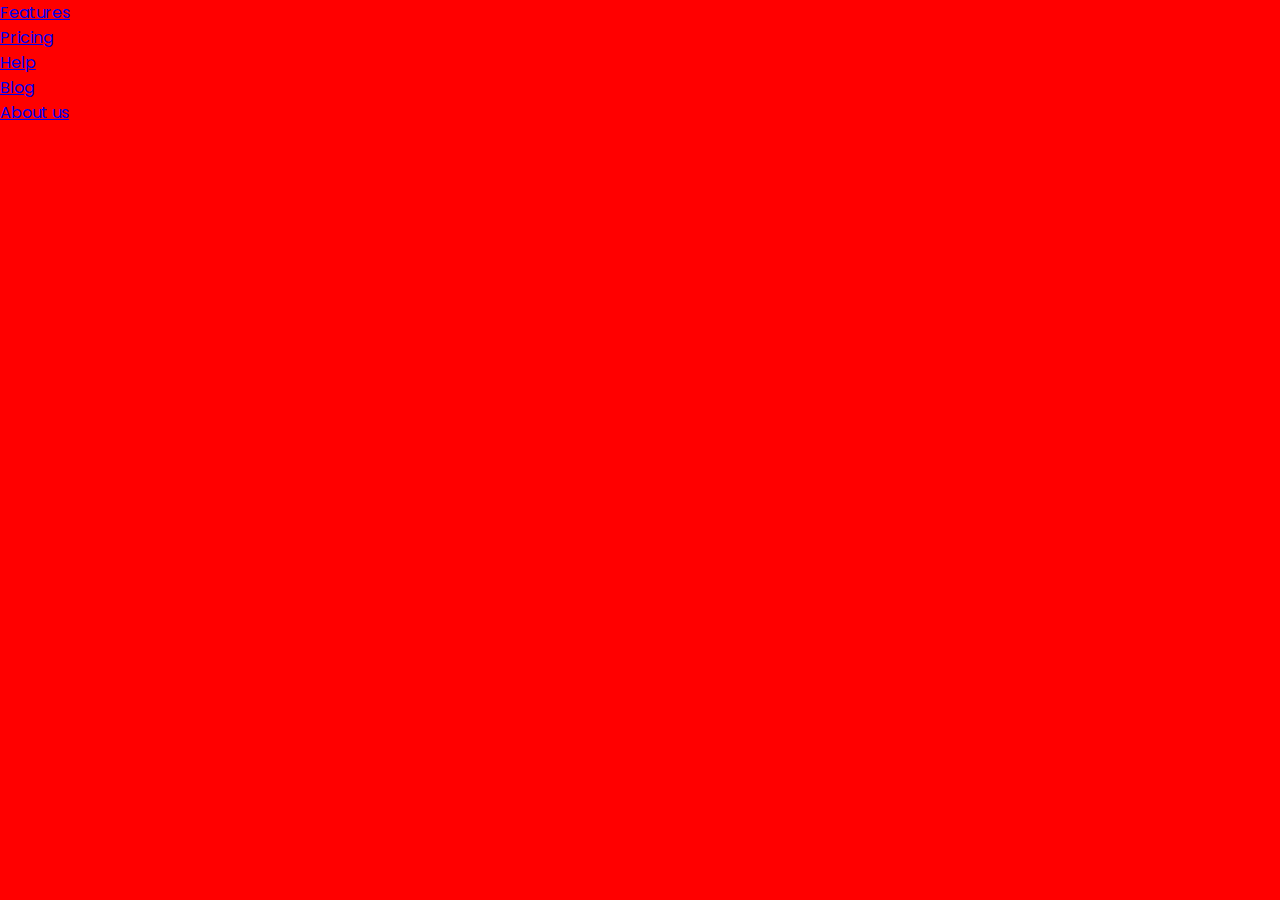
<file: Question 2/index.html>
<!DOCTYPE html>
<html lang="en">

<head>
    <meta charset="UTF-8">
    <meta http-equiv="X-UA-Compatible" content="IE=edge">
    <meta name="viewport" content="width=device-width, initial-scale=1.0">
    <title>Payment Landing Page</title>
    <link rel="stylesheet" href="https://cdn.jsdelivr.net/npm/bootstrap-icons@1.10.5/font/bootstrap-icons.css">
    <link rel="stylesheet" href="style.css">
</head>

<body>

    <nav>
        <div class="container">
            <div class="flex-between">
                <img width="40" src="./design/logo.png" alt="logo">
                <div class="navbar-toggler navbar-open">
                    <svg xmlns="http://www.w3.org/2000/svg" fill="none" viewBox="0 0 24 24" stroke-width="1.5"
                        stroke="currentColor" class="w-6 h-6">
                        <path stroke-linecap="round" stroke-linejoin="round"
                            d="M3.75 6.75h16.5M3.75 12h16.5m-16.5 5.25h16.5" />
                    </svg>
                </div>
                <div class="navbar-collapse ">
                    <div class="flex-between">
                        <img width="40" src="./design/logo.png" alt="logo">
                        <div class="navbar-toggler navbar-close">
                            <i class="bi bi-list"></i>

                        </div>
                    </div>
                    <ul class="menu flex-between">
                        <li>
                            <a href="#">Features</a>
                        </li>
                        <li>
                            <a href="#">Pricing</a>
                        </li>
                        <li>
                            <a href="#">Help</a>
                        </li>
                        <li>
                            <a href="#">Blog</a>
                        </li>
                        <li>
                            <a href="#">About us</a>
                        </li>
                        <li class="login">
                            <a href="#">Log In</a>
                        </li>
                        <li class="signup">
                            <a href="#">Sign Up</a>
                        </li>
                    </ul>
                </div>

                <!-- <div class="button-group flex-between" style="gap: 1rem">
                    <button class="btn">Log In</button>
                    <button class="btn">Sign Up</button>
                </div> -->

                <div class="side-menu">
                    <div class="mobile-nav flex-between">
                        <img width="40" src="./design/logo.png" alt="logo">
                        <div class="navbar-toggler navbar-close">
                            <i class="bi bi-list"></i>

                        </div>
                    </div>
                    <ul class="side-menu-item">
                        <li>
                            <a href="#">Features</a>
                        </li>
                        <li>
                            <a href="#">Pricing</a>
                        </li>
                        <li>
                            <a href="#">Help</a>
                        </li>
                        <li>
                            <a href="#">Blog</a>
                        </li>
                        <li>
                            <a href="#">About us</a>
                        </li>
                        <li class="login">
                            <a href="#">Log In</a>
                        </li>
                        <li class="signup">
                            <a href="#">Sign Up</a>
                        </li>
                    </ul>
                </div>
            </div>
        </div>
    </nav>


    <script src="script.js"></script>
</body>

</html>
</file>
<file: Question 2/style.css>
@import url("https://fonts.googleapis.com/css2?family=Montserrat:ital,wght@0,100;0,200;0,300;0,400;0,500;0,600;0,700;0,800;0,900;1,100;1,200;1,300;1,400;1,500;1,600;1,700;1,800;1,900&family=Poppins:ital,wght@0,100;0,200;0,300;0,400;0,500;0,600;0,700;0,800;0,900;1,100;1,200;1,300;1,400;1,500;1,600;1,700;1,800;1,900&display=swap");

* {
  padding: 0;
  margin: 0;
  box-sizing: border-box;
}

/* write your CSS here */

body {
  background-color: #1e1e1e;
  font-family: "Poppins", sans-serif;
}

.container {
  width: 100%;
  max-width: 1280px;
  /* padding-left: 1rem;
  padding-right: 1rem; */
  margin-left: auto;
  margin-right: auto;
}

.mx-auto {
  margin-left: auto;
  margin-right: auto;
}

.flex-between {
  display: flex;
  justify-content: space-between;
  align-items: center;
}

.btn {
  padding: 0.8rem 1.8rem;
  background-color: #e9dcff;
  font-size: 1.2rem;
  font-weight: 800;
  border-radius: 10px;
  border: none;
  outline: none;
  cursor: pointer;
}

.btn:hover {
  background-color: #bab0cc;
}

nav {
  padding-top: 1rem;
  padding-bottom: 1rem;
}

.navbar-collapse {
  display: block;
}

nav .menu {
  gap: 3rem;
  list-style-type: none;
}

nav .menu li a {
  font-size: 1.1rem;
  text-decoration: none;
  color: #ffffff;
  font-weight: 500;
}

nav .menu li a:hover {
  color: #e9dcff;
}

.navbar-toggler {
  display: none;
  cursor: pointer;
}

.navbar-toggler svg {
  width: 4rem;
  padding: 1rem;
  color: #ffffff;
}

.login,
.signup {
  display: none;
}

.mobile-nav {
  display: none;
}
.navbar-collapse {
  display: block;
}

@media (max-width: 768px) {
  .navbar-toggler {
    display: block;
    order: 1;
  }
  .button-group {
    display: none;
  }
  .login,
  .signup {
    display: block;
  }
  nav .navbar-collapse {
    position: absolute;
    width: 100%;
    display: block;
    background: #0e0e0e;
    height: 100vh;
    top: 0;
    left: 0;
  }
  nav .menu {
    display: block;
  }

  nav .mobile-nav {
    display: flex;
  }
}

.side-menu {
  position: absolute;
  top: 0;
  left: 0;
  width: 100%;
  height: 100vh;
  background-color: red;
}
</file>
